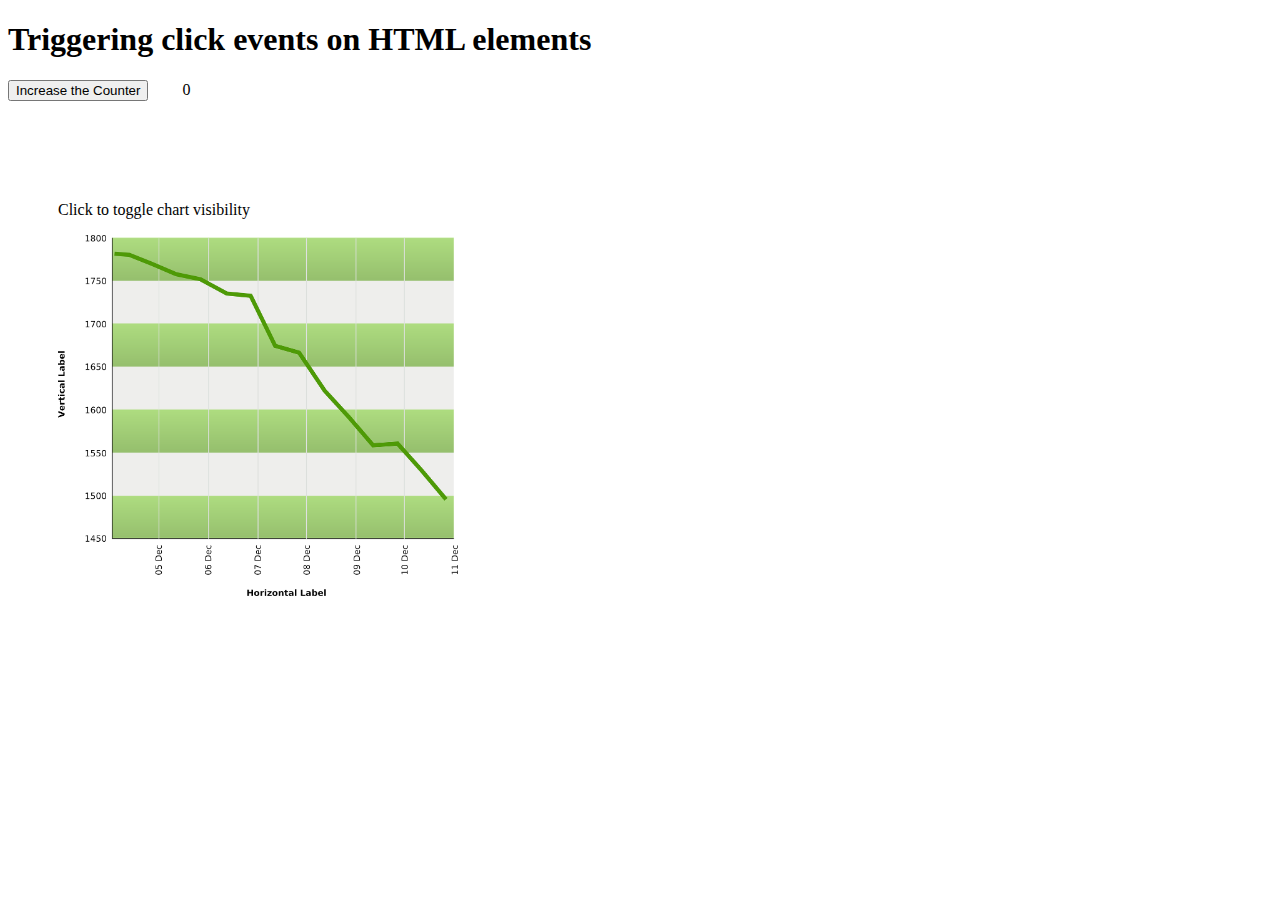
<file: Studio Codes (week 7)/Part A - Intro to javascript/events.html>
<!DOCTYPE html>
<html lang="en">
<head>
	<meta charset="UTF-8">
    <title>Triggering Events in HTML</title>

    <!-- The style sheet applied to this document. -->
    <link rel="stylesheet" href="events.css">
</head>
<body>
    <h1>Triggering click events on HTML elements</h1>

    <!-- A click on this button will trigger an event. -->
    <button id="incrementButton">Increase the Counter</button>
    <!-- The text and the numberOfClicks attribute of this span change when the button is clicked. -->
    <span id="counter" numberOfClicks="0">0</span>

    <div class="chartContainer">
	    <p id="chartToggle">Click to toggle chart visibility</p>
        <img src="images/toggle.png" id="chart1">
    </div>

    <!-- This .js file is loaded and run after all other elements are loaded.   -->
    <script src="events.js"></script>
</body>
</html>
</file>
<file: Studio Codes (week 7)/Part A - Intro to javascript/events.css>
#counter {
    margin-left: 30px;
}

.chartContainer {
    margin-left: 50px;
    margin-top: 100px;
}

img {
    width: 400px;
}
</file>
